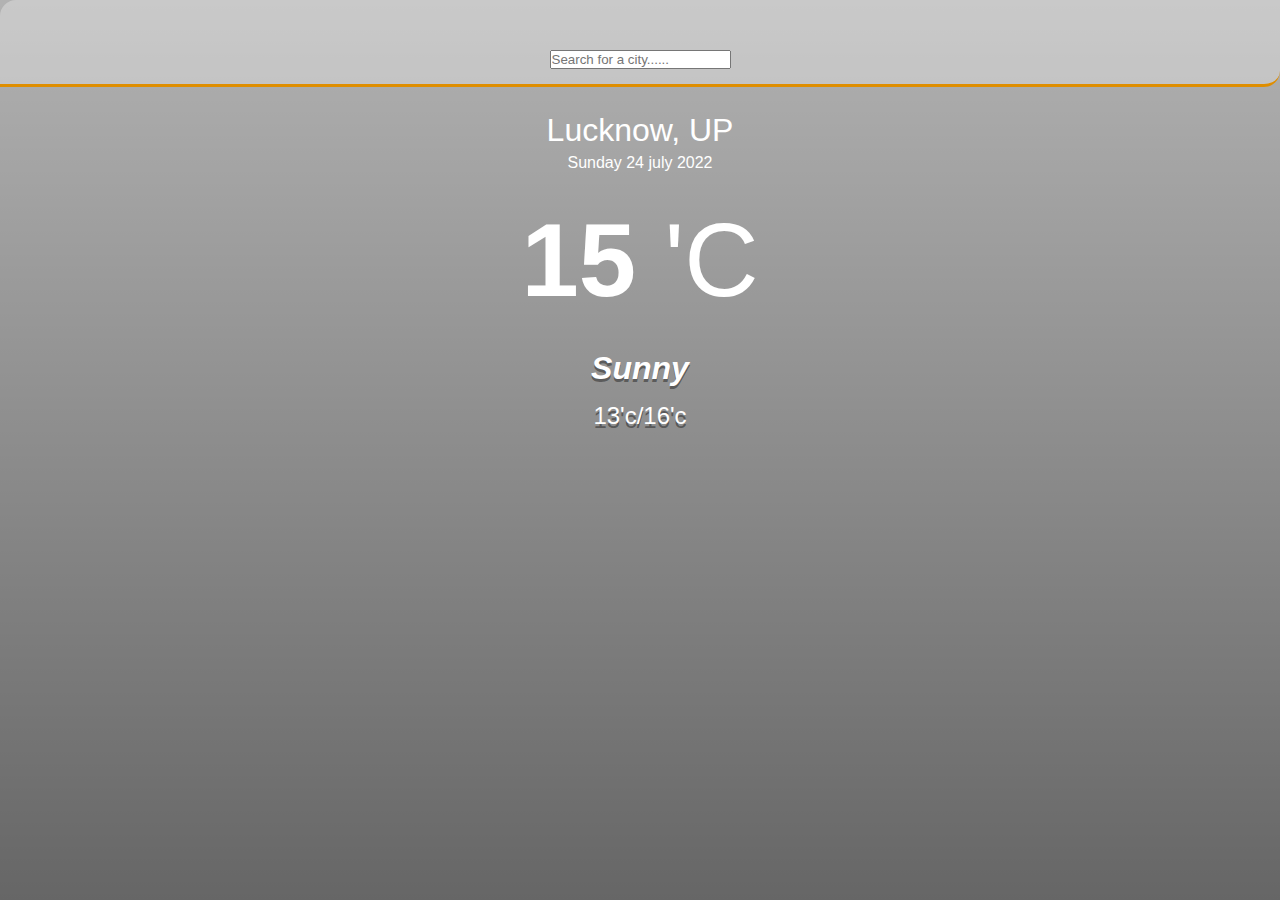
<file: HTML/weather.html>
<!DOCTYPE html>
<html lang="en">
<head>
    <meta charset="UTF-8">
    <meta http-equiv="X-UA-Compatible" content="IE=edge">
    <meta name="viewport" content="width=divice-width, initial-scale=1.0">
    <title>Weather app</title>

    <link rel="stylesheet" href="weather.css">
</head>
<body>
    <!--img src="C:/html/HTML/weather forecost/bgimg.png" alt="" class="back-img">-->
    <div class="app-wrap">
        <header>
            <input type="text" autocomplete class="search-box" placeholder="Search for a city......"/>
        </header>
        <main>
            <section class="location">
                <div class="city">Lucknow, UP</div>
                <div class="date">Sunday 24 july 2022</div>

            </section>
            <div class="current">
                <div class="temp">15 <span>'C</span></div>
                <div class="weather">Sunny</div>
                <div class="hi-low">13'c/16'c</div>
            </div>
        </main>
    </div>


    <script src="weather.js"></script>
</body>
</html>
</file>
<file: HTML/weather.css>
*{
    margin: 0;
    padding: 0;
    box-sizing: border-box;

}

body{
    font-family: 'montserrat', sans-serif;
    background-image: url('C:/html/HTML/weather forecost/bgimg.png');
    background-size: cover;
    background-position: top center;
}

.app-wrap{
    display: flex;
    flex-direction: column;
    min-height: 100vh;
    background-image: linear-gradient(to bottom, rgba(0, 0, 0, 0.3), rgba(0, 0, 0, 0.6));
}

header{
    display: flex;
    justify-content: center;
    align-items: center;
    padding: 50px 15px 15px;
    border: none;
    outline: none;
    background-color: rgba(255, 255, 255,0.3);
    border-radius: 16px 0px 16px 0px;
    border-bottom: 3px solid #DF8E00;

    color: #313131;
    font-size: 20px;
    font-weight: 300;
    transition: 0.2s ease-out;
}

header input:focus{
    background-color: rgba(255, 255, 255, 0.6);
}

main{
    flex: 1 1 100%;
    padding: 25px 25px 50px;
    display: flex;
    flex-direction: column;
    align-items: center;
    text-align: center;
}

.location .city{
    color: #fff;
    font-size: 32px;
    font-weight: 500;
    margin-bottom: 5px;
}
.location .date{
    color: #fff;
    font-size: 16px;
}

.current .temp{
    color: #fff;
    font-size: 103px;
    font-weight: 900;
    margin: 30px 0px;
    text-shadow: 4px 10px rgba(0, 0, 0, 0.3));
}

.current .temp span {
    font-weight: 500;
}

.current .weather{
    color: #fff;
    font-size: 32px;
    font-weight: 700;
    font-style: italic;
    margin-bottom: 15px;
    text-shadow: 0px 3px rgba(0, 0, 0, 0.4);
}
.current .hi-low{
    color: #fff;
    font-size: 24px;
    font-weight: 500;
    text-shadow: 0px 4px rgba(0, 0, 0, 0.4);
}
</file>
